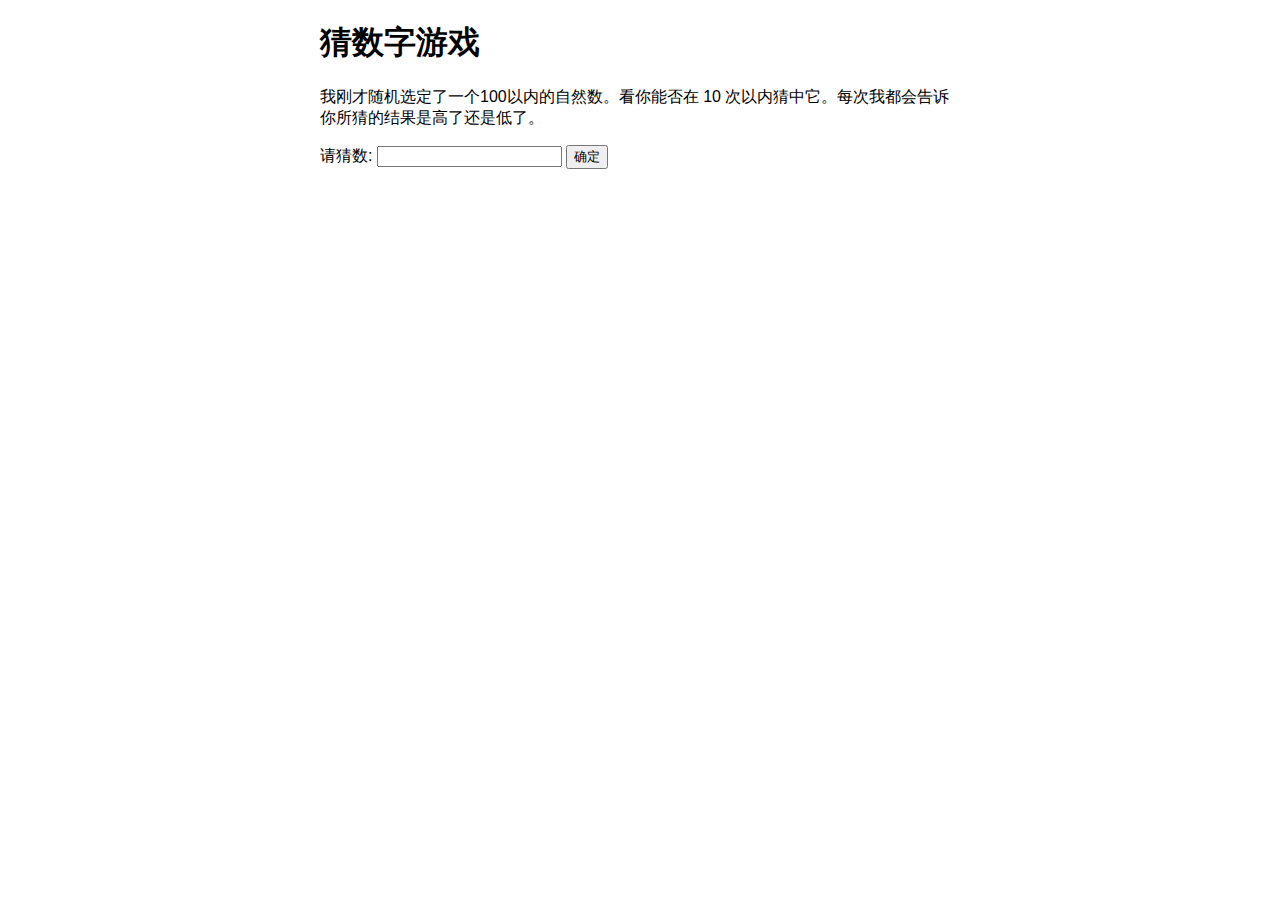
<file: my-introduction/my-introduction/test3.html>
<!DOCTYPE html>
<html>
  <head>
    <meta charset="utf-8">

    <title>猜数字游戏</title>

    <style>
      html {
        font-family: sans-serif;
      }

      body {
        width: 50%;
        max-width: 800px;
        min-width: 480px;
        margin: 0 auto;
      }

      .lastResult {
        color: white;
        padding: 3px;
      }
    </style>
  </head>

  <body>
    <h1>猜数字游戏</h1>

    <p>我刚才随机选定了一个100以内的自然数。看你能否在 10 次以内猜中它。每次我都会告诉你所猜的结果是高了还是低了。</p>

    <div class="form">
      <label for="guessField">请猜数: </label>
      <input type="text" id="guessField" class="guessField">
      <input type="submit" value="确定" class="guessSubmit">
    </div>

    <div class="resultParas">
      <p class="guesses"></p>
      <p class="lastResult"></p>
      <p class="lowOrHi"></p>
    </div>

    <script>

      // 开始编写 JavaScript 代码

    </script>
  </body>
</html>
</file>
